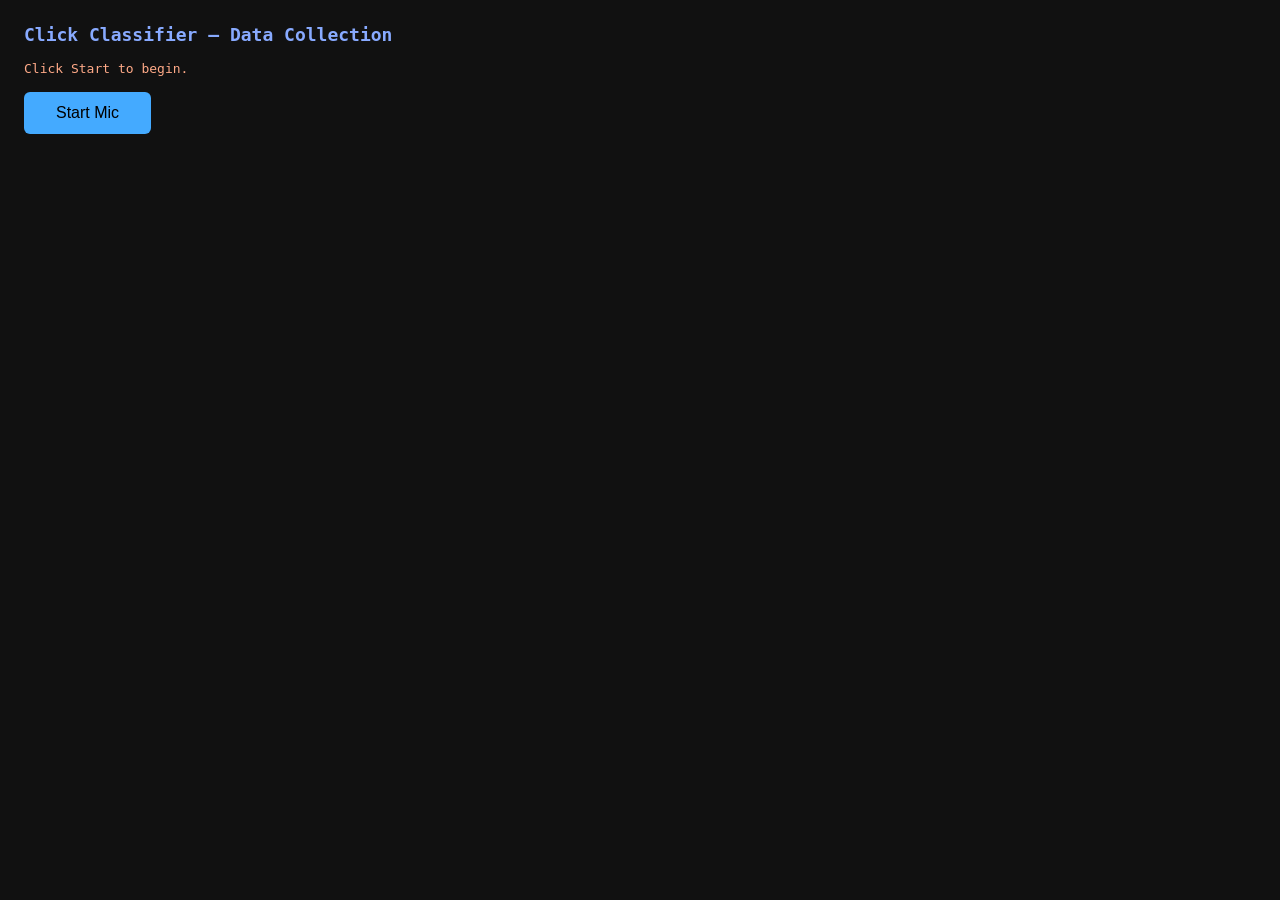
<file: click-collect.html>
<!doctype html>
<html>
<head>
<title>Click Classifier — Data Collection</title>
<style>
* { box-sizing: border-box; margin: 0; padding: 0; }
body { background: #111; color: #eee; font-family: monospace; padding: 24px; }
h1 { font-size: 18px; margin-bottom: 16px; color: #8af; }
#status { color: #fa8; margin-bottom: 16px; }
#startbtn { padding: 12px 32px; font-size: 16px; cursor: pointer; background: #4af; border: none; border-radius: 6px; color: #000; margin-bottom: 24px; }

#queue-area { display: none; }
#spectrogram-wrap { margin-bottom: 16px; }
canvas { display: block; background: #000; border: 1px solid #333; }

#label-row { display: flex; gap: 8px; flex-wrap: wrap; margin-bottom: 24px; }
.lbtn {
  padding: 12px 20px; font-size: 14px; cursor: pointer;
  border: 2px solid #444; border-radius: 6px; background: #1a1a1a; color: #eee;
  font-family: monospace;
}
.lbtn:hover { border-color: #8af; }
.lbtn.discard { color: #888; }
#skip-all { padding: 8px 16px; font-size: 12px; cursor: pointer; background: #222; border: 1px solid #444; border-radius: 4px; color: #888; }

#counts { display: flex; gap: 16px; flex-wrap: wrap; margin-bottom: 24px; }
.cnt { font-size: 12px; color: #888; }
.cnt span { color: #eee; }

#floor-line { font-size: 11px; color: #555; margin-bottom: 24px; }
#exportbtn { padding: 10px 28px; font-size: 14px; cursor: pointer; background: #383; border: none; border-radius: 6px; color: #fff; margin-right: 12px; }
#clearbtn { padding: 10px 28px; font-size: 14px; cursor: pointer; background: #522; border: none; border-radius: 6px; color: #fff; }
#recent { margin-top: 24px; font-size: 12px; color: #8f8; max-height: 200px; overflow-y: auto; }

#ambient-hint { font-size: 11px; color: #555; margin-top: 8px; }
</style>
</head>
<body>
<h1>Click Classifier — Data Collection</h1>
<div id="status">Click Start to begin.</div>
<button id="startbtn">Start Mic</button>

<div id="queue-area">
  <div id="spectrogram-wrap">
    <canvas id="spec" width="512" height="120"></canvas>
  </div>
  <div id="ambient-hint">Hold <b>A</b> to record ambient/fan frames continuously. For other sounds, trigger then label.</div>
  <div id="label-row">
    <button class="lbtn" data-label="click">click</button>
    <button class="lbtn" data-label="dblclick">dblclick</button>
    <button class="lbtn" data-label="pop">pop</button>
    <button class="lbtn" data-label="typing">typing</button>
    <button class="lbtn" data-label="knock">knock</button>
    <button class="lbtn" data-label="fan">fan</button>
    <button class="lbtn" data-label="ambient">ambient</button>
    <button class="lbtn discard" data-label="__discard__">discard</button>
  </div>
  <div id="floor-line">noise floor: — | threshold: — | energy: — | hiR: —</div>
  <div id="counts"></div>
  <button id="exportbtn">Export JSON</button>
  <button id="clearbtn">Clear</button>
  <div id="recent"></div>
</div>

<script>
const LABELS = ['click','dblclick','pop','typing','knock','fan','ambient']
const TRIGGER = 3.0, ATTACK = 1.5, ALPHA = 0.005
const HI_BAND_START = 2000  // Hz

let samples = []   // { label, fft: number[], sampleRate }
let counts = Object.fromEntries(LABELS.map(l => [l, 0]))
let pending = null  // FFT frame waiting for label
let ambientHeld = false

function energy(data, sr, lo, hi) {
  const bw = sr / (data.length * 2)
  const l = Math.floor(lo/bw), h = Math.min(Math.ceil(hi/bw), data.length-1)
  let s = 0
  for (let i = l; i <= h; i++) { const v = Math.pow(10, data[i]/20); s += v*v }
  return Math.sqrt(s / (h-l+1))
}

function drawSpec(data, sr, ctx, canvas) {
  ctx.clearRect(0, 0, canvas.width, canvas.height)
  const W = canvas.width, H = canvas.height
  const n = data.length
  for (let i = 0; i < W; i++) {
    const bin = Math.floor(i * n / W)
    // dBFS: -160 to 0
    const db = Math.max(-120, data[bin])
    const norm = (db + 120) / 120
    const h = Math.floor(norm * H)
    // Color by frequency: blue=low, green=mid, red=high
    const hue = 240 - Math.floor(240 * i / W)
    ctx.fillStyle = `hsl(${hue},80%,${20 + 50*norm}%)`
    ctx.fillRect(i, H - h, 1, h)
  }
  // Mark HI_BAND_START
  const hiX = Math.floor(HI_BAND_START / (sr/2) * W)
  ctx.strokeStyle = 'rgba(255,255,0,0.4)'
  ctx.beginPath(); ctx.moveTo(hiX, 0); ctx.lineTo(hiX, H); ctx.stroke()
}

function updateCounts() {
  const el = document.getElementById('counts')
  el.innerHTML = LABELS.map(l => `<div class="cnt">${l}: <span>${counts[l]}</span></div>`).join('')
    + `<div class="cnt">total: <span>${samples.length}</span></div>`
}

function recordLabel(label) {
  if (!pending) return
  if (label !== '__discard__') {
    samples.push({ label, fft: Array.from(pending.fft), sampleRate: pending.sr })
    counts[label] = (counts[label] || 0) + 1
    document.getElementById('recent').innerHTML =
      `<div>${new Date().toLocaleTimeString()}: ${label}</div>` +
      document.getElementById('recent').innerHTML
    updateCounts()
  }
  pending = null
}

document.getElementById('startbtn').onclick = async function() {
  this.textContent = 'connecting...'
  this.disabled = true
  try {
    const stream = await navigator.mediaDevices.getUserMedia({ audio: true })
    const ctx = new AudioContext()
    const analyser = ctx.createAnalyser()
    analyser.fftSize = 2048
    analyser.smoothingTimeConstant = 0
    ctx.createMediaStreamSource(stream).connect(analyser)
    document.getElementById('startbtn').style.display = 'none'
    document.getElementById('queue-area').style.display = 'block'

    const canvas = document.getElementById('spec')
    const sCtx = canvas.getContext('2d')
    const floorEl = document.getElementById('floor-line')

    let floor = 1e-4, prev = 0
    const sr = ctx.sampleRate

    function poll() {
      const data = new Float32Array(analyser.frequencyBinCount)
      analyser.getFloatFrequencyData(data)
      const tot = energy(data, sr, 100, sr/2 * 0.9)
      const thr = floor * TRIGGER
      const hiR = energy(data, sr, HI_BAND_START, sr/2 * 0.9) / (tot + 1e-10)
      floorEl.textContent = `floor: ${floor.toFixed(5)}  thr: ${thr.toFixed(5)}  energy: ${tot.toFixed(5)}  hiR: ${hiR.toFixed(2)}`

      // Ambient recording — hold A key
      if (ambientHeld && Math.random() < 0.05) {  // ~3fps worth of samples at 60fps
        samples.push({ label: 'ambient', fft: Array.from(data), sampleRate: sr })
        counts['ambient'] = (counts['ambient'] || 0) + 1
        updateCounts()
      }

      if (tot > thr && tot > prev * ATTACK) {
        if (!pending) {
          pending = { fft: data.slice(), sr }
          drawSpec(data, sr, sCtx, canvas)
          document.getElementById('status').textContent = '⚡ Transient detected — label it:'
        }
      } else {
        floor = floor * (1-ALPHA) + tot * ALPHA
        if (!pending) {
          document.getElementById('status').textContent = 'listening...'
        }
      }
      prev = tot * 0.7 + prev * 0.3
      requestAnimationFrame(poll)
    }
    poll()
    document.getElementById('status').textContent = 'listening...'
    updateCounts()
  } catch(e) {
    document.getElementById('startbtn').textContent = 'ERROR: ' + e.message
    document.getElementById('startbtn').disabled = false
  }
}

// Label buttons
document.getElementById('label-row').addEventListener('click', e => {
  const btn = e.target.closest('.lbtn')
  if (!btn) return
  recordLabel(btn.dataset.label)
  document.getElementById('status').textContent = `labeled: ${btn.dataset.label}`
})

// Keyboard shortcuts: 1-7 = labels, Escape = discard, A = ambient hold
const keyMap = { '1':'click','2':'dblclick','3':'pop','4':'typing','5':'knock','6':'fan','7':'ambient' }
window.addEventListener('keydown', e => {
  if (keyMap[e.key]) { recordLabel(keyMap[e.key]); return }
  if (e.key === 'Escape') { recordLabel('__discard__'); return }
  if (e.key === 'a' || e.key === 'A') ambientHeld = true
})
window.addEventListener('keyup', e => {
  if (e.key === 'a' || e.key === 'A') ambientHeld = false
})

document.getElementById('exportbtn').onclick = () => {
  const blob = new Blob([JSON.stringify({ samples, counts }, null, 0)], { type: 'application/json' })
  const a = document.createElement('a')
  a.href = URL.createObjectURL(blob)
  a.download = `click-samples-${Date.now()}.json`
  a.click()
}

document.getElementById('clearbtn').onclick = () => {
  if (!confirm('Clear all samples?')) return
  samples = []
  counts = Object.fromEntries(LABELS.map(l => [l, 0]))
  updateCounts()
  document.getElementById('recent').innerHTML = ''
}
</script>
</body>
</html>
</file>
